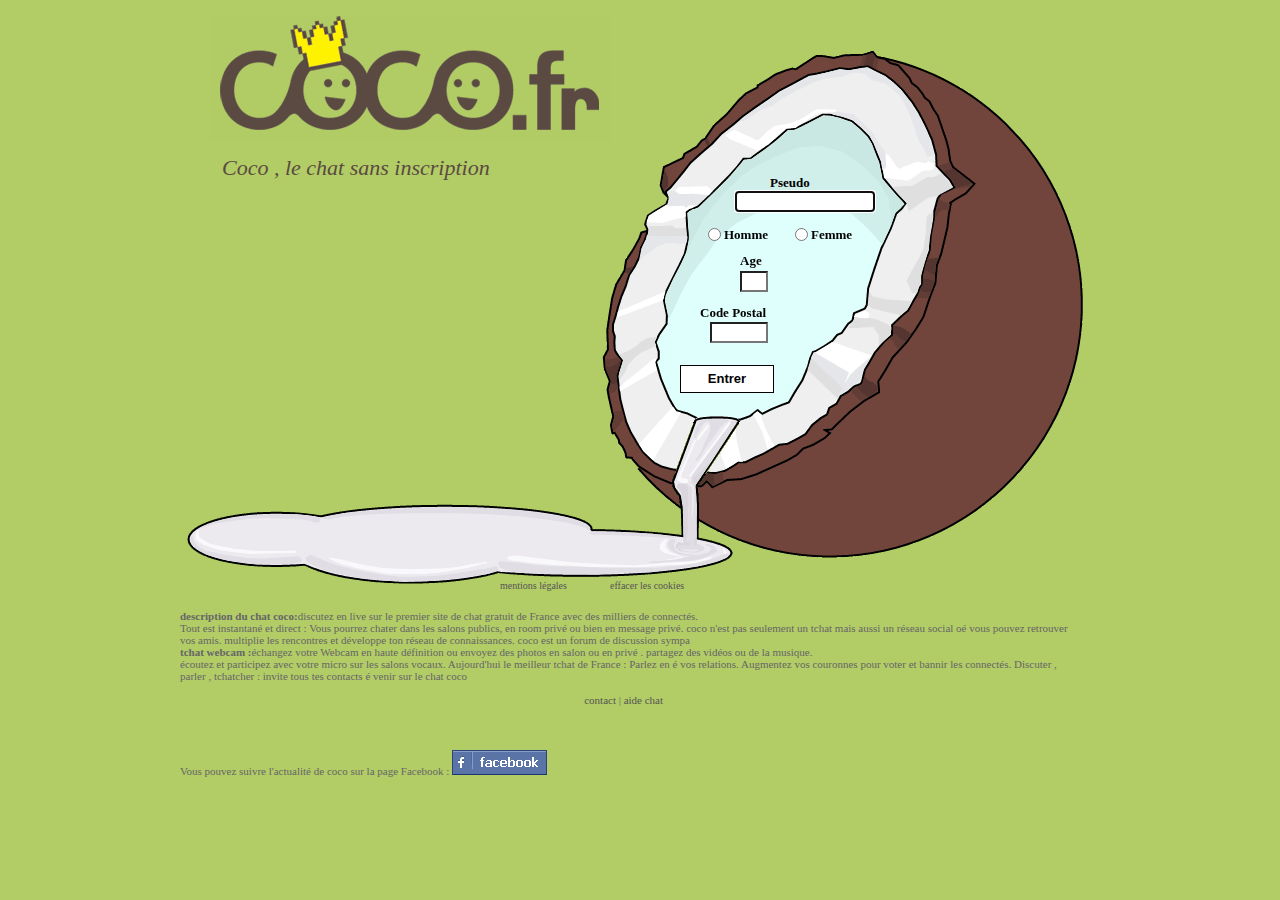
<file: index.html>
<html>

<head>

  <link rel="shortcut icon" type="image/x-icon" href="http://coco.fr/favicon.ico">
  <link rel="stylesheet" type="text/css" title="css" href="src/css/style.css">
  <title>Coco , le chat gratuit</title>

  <meta http-equiv="Pragma" content="no-cache">
  <meta http-equiv="cache-Control" content="no-cache, must-revalidate">
  <meta http-equiv="Expires" content="Mon, 26 Jul 1997 05:00:00 GMT">
  <meta name="google-site-verification" content="yx_SatYOwcEkPFJ88lncmxbktXQCegGnXbQvcNJDhEE">
  <meta name="verify-v1" content="h8SxM8fAsPYY+3a6guaGaP6DhSAsxhdQYh0+2ytxRK4=">

  <meta name="AUTHOR" content="coco">
  <meta name="OWNER" content="coco">
  <meta name="SUBJECT" content="chat pour discuter en live , rencontres sur forum de discussion avec coco le meilleur tchat de france">
  <meta name="DESCRIPTION" content="coco est le chat gratuit le plus populaire de France : tchater et voir des webcam . le tchat sans inscription pour discuter avec des milliers de connectés ">
  <meta name="ABSTRACT" content="Chat gratuit coco">
  <meta name="KEYWORDS" content="chat, tchat, chat gratuit, coco, rencontre, chat rencontre, chat coco, tchat gratuit, cocoland">
  <meta name="REVISIT-AFTER" content="2 DAYS">
  <meta name="LANGUAGE" content="FR">
  <meta name="COPYRIGHT" content="coco">
  <meta name="generator" content="Tchat coco">
  <!-- <meta http-equiv="Content-Type" content="text/html; charset=windows-1252"> -->
  <meta charset="utf-8">
  <meta name="robots" content="index">

  <script type="text/javascript" async="" src="src/js/analytics.js"></script>
  <script id="cocoda" language="JavaScript"></script>

  <script language="JavaScript">
    var urlprinc = "http://www.coco.fr/chat/";
    var resoz = "yes";
    var mytype = 2;
    var orient = 0;
    var refe = "" + location.href;
  </script>

  <script async="" src="src/js/adsbygoogle.js"></script>
  <script>
    (adsbygoogle = window.adsbygoogle || []).push({
      google_ad_client: "ca-pub-2777599750906733",
      enable_page_level_ads: true
    });
  </script>

</head>


<body onload="tailleur();" onresize="tailleur();" bgcolor="b2CC66">
  <div id="content">
    <img id="img_logo" src="src/img/logo-chat.gif" itemprop="logo">
    <img id="img_coco" src="src/img/tchat.gif" galleryimg="NO">
    <img id="img_leaking" src="src/img/tchatche.gif">
    <h1 id="desc">Coco , le chat sans inscription</h1>
    <div id="description">
      <h2>description du chat coco:</h2>

      discutez en live sur le premier site de chat gratuit de France avec des milliers de connectés.
      <br>
      Tout est instantané et direct : Vous pourrez chater dans les salons publics, en room privé ou bien en message
      privé.
      coco n'est pas seulement un tchat mais aussi un réseau social oé vous pouvez retrouver vos amis.
      multiplie les rencontres et développe ton réseau de connaissances. coco est un forum de discussion sympa

      <br>
      <h2>tchat webcam :</h2>

      échangez votre Webcam en haute définition ou envoyez des photos en salon ou en privé . partagez des vidéos ou de
      la musique.
      <br>écoutez et participez avec votre micro sur les salons vocaux.
      Aujourd'hui le meilleur tchat de France : Parlez en é vos relations.
      Augmentez vos couronnes pour voter et bannir les connectés.
      Discuter , parler , tchatcher : invite tous tes contacts é venir sur le chat coco
      <br>


      <br>
      <div style="text-align: center;">
        <a class="link" href="mailto:contact@coco.fr" itemprop="email">contact</a>&nbsp;|
        <a class="link" target="_blank" href="http://www.coco.fr/aide/" title="aide sur le chat" itemprop="url">aide chat</a>&nbsp;</div>

      <br>
      <br>

      <div id="facebook_banner">
        Vous pouvez suivre l'actualité de coco sur la page Facebook : <a href="https://www.facebook.com/coco.tchat" target="_blank" style="text-decoration: none;">
          <img src="src/img/facebook.gif"></a>
      </div>
    </div>


    <div id="invitea">
      <div id="label_pseudo"> Pseudo </div>

      <input type="text" id="nicko" maxlength="16" onkeypress="return checar(event)" onchange="refrnick();">
      <form name="discuform">
        <input id="femme_checkbox" type="radio" name="typeo" onclick="mytype=1;refrsex(mytype+orient);">
        <input id="homme_checkbox" type="radio" name="typeo" onclick="mytype=2;refrsex(mytype+orient);">
      </form>

      <div id="homme" onclick="mytype=1;checky();verifok();">Homme</div>
      <div id="femme" onclick="mytype=2;checky();verifok();">Femme</div>
      
      <div id="label_age">Age</div>
      <input id="ageu" type="text" maxlength="2" onkeypress="return checode(event)" onkeyup="refrage();" onclick="clickage();">
      
      <div id="label_zip">Code Postal</div>
      <input id="zipo" type="text" onkeypress="return checode(event)" onkeyup="verifPseudo(this.value)" onclick="clicktown();">
      
      <div id="tchater" onclick="validatio();">Entrer</div>
    </div>

    <div id="deroulante">
    </div>

    <div id="link_legal" class="link" onclick="top.location='http://www.coco.fr/chat/reglement.html';">mentions légales</div>
    <div id="delete_cookie" class="link" onclick="clearaz();">effacer les cookies</div>
    <script type="text/javascript" src="src/js/codigo.js">
    </script>
  </div>
</body>

</html>
</file>
<file: src/css/style.css>
h2 {
    font-size: 11px;
    margin: 0px;
    float: left;
}
.link {
    text-decoration: none;
    color: 555555
}

body {
margin: 0px;
font-family: verdana;
font-size: 11px;
}

div#description {
position: absolute;
top: 610px;
width: 890px;
color: 666666;
}

div#facebook_banner {
position: absolute;
top: 140;
}

div#invitea {
position: absolute;
width: 250;
height: 300;
left: 500px;
top: 175px;
font-weight: bold;
font-size: 13px;
z-index: 6;
}

div#deroulante {
position: absolute;
font-weight: bold;
left: 610px;
top: 330px;
z-index: 17;
visibility: hidden;
border: solid;
border-width: 1px;
background-color: ffffff;
overflow: auto;
}

div#link_legal {
position: absolute;
left: 320px;
top: 580px;
font-size: 10px;
z-index: 25;
}

div#delete_cookie {
position: absolute;
left: 430px;
top: 580px;
font-size: 10px;
z-index: 25;
}

div#content {
position: absolute;
left:50%;
margin-left:-460px;
width:900px;
height:600px;
}

h1#desc {
position: absolute;
left: 42px;
top: 140px;
font-weight: normal;
font-family: verdana;
font-style: italic;
font-size: 22px;
z-index: 2;
color: 5a4a42;
}

div#label_pseudo {
    position: absolute;
    left: 90px;
}

input#nicko {
    position: absolute;
    top: 16px;
    left: 55px;
    width: 140;
    font-weight: bold;
    background-color: ffffff;
}

input#femme_checkbox {
    position: absolute;
    left: 23px;
    top: 50px;
}

input#homme_checkbox {
    position: absolute;
    left: 110px;
    top: 50px;
}

div#homme {
    position: absolute;
    left: 44px;
    top: 52px;
    cursor: pointer;
    text-decoration: none;
}
div#femme {
    position: absolute;
    left: 131px;
    top: 52px;
    cursor: pointer;
}
div#homme:hover, div#femme:hover {
    text-decoration: underline;
}

div#label_age {
    position: absolute;
    left: 60px;
    top: 78px;
}

input#ageu {
    position: absolute;
    width: 28px;
    left: 60px;
    top: 96px;
    font-weight: bold;
    background-color: ffffff;
}

div#label_zip {
    position: absolute;
    left: 20px;
    top: 130px;
}

input#zipo {
    position: absolute;
    width: 58;
    left: 30px;
    top: 147px;
    font-weight: bold;
    background-color: ffffff;
}

div#tchater {
    position: absolute;
    width: 92px;
    height: 26px;
    color: rgb(0, 0, 0);
    line-height: 2em;
    text-align: center;
    text-decoration: none;
    top: 190px;
    border-width: 1px;
    border-style: solid;
    font-weight: bold;
    font-size: 13px;
    border-color: rgb(0, 0, 0);
    background-color: rgb(255, 255, 255);
    font-family: arial;
    cursor: pointer;
}
div#tchater:hover {
    background-color: #000000;
    color: #ffffff;
}

div#deroulante {
    position: absolute;
    font-weight: bold;
    left: 610px;
    top: 330px;
    z-index: 17;
    visibility: hidden;
    border: solid;
    border-width: 1px;
    background-color: ffffff;
    overflow: auto;
}

div#link_legal {}

img#img_logo {
    position: absolute;
    left: 30px;
    top: 15px;
    z-index: 3;
}

img#img_coco {
    position: absolute;
    left: 412px;
    top: 47px;
    z-index: 3;
}

img#img_leaking {
    position: absolute;
    left: 0px;
    top: 410px;
    z-index: 5;
}
</file>
